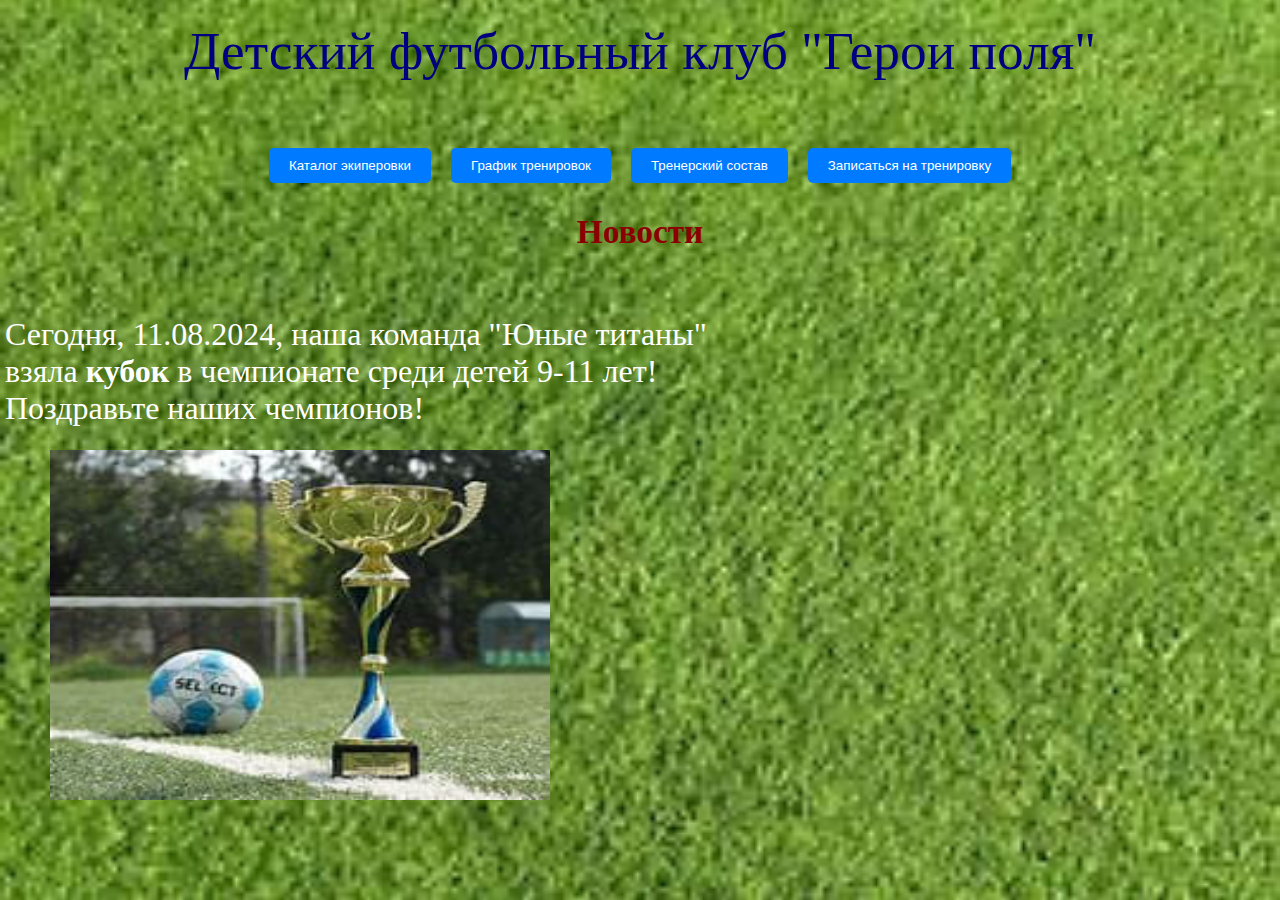
<file: index.html>
<!DOCTYPE html>
<html lang="en">
<head>
    <meta charset="UTF-8">
    <meta name="viewport" content="width=device-width, initial-scale=1.0">
    <title>Герои поля//Главная</title>
    <link rel="stylesheet" href="styles.css">
    
</head>
<body>
    <h1>Детский футбольный клуб "Герои поля"</h1>
    <div class="button-container">
        <button class="button" onclick="window.location.href='indexm.html';">Каталог экиперовки</button>
        <button class="button" onclick="window.location.href='indexgt.html';">График тренировок</button>
        <button class="button" onclick="window.location.href='indexts.html';">Тренерский состав</button>
        <button class="button" onclick="window.location.href='indexznt.html';">Записаться на тренировку</button>
    </div>
    <h3><b>Новости</b></h3>
    <p>Сегодня, 11.08.2024, наша команда "Юные титаны" <br>взяла <b>кубок</b> в чемпионате среди детей 9-11 лет! <br>Поздравьте наших чемпионов!</p>
   
    <img class="i1" src="kubok.jpg" alt="Кубок" height="350" width="500">
    

</body>
</html>
</file>
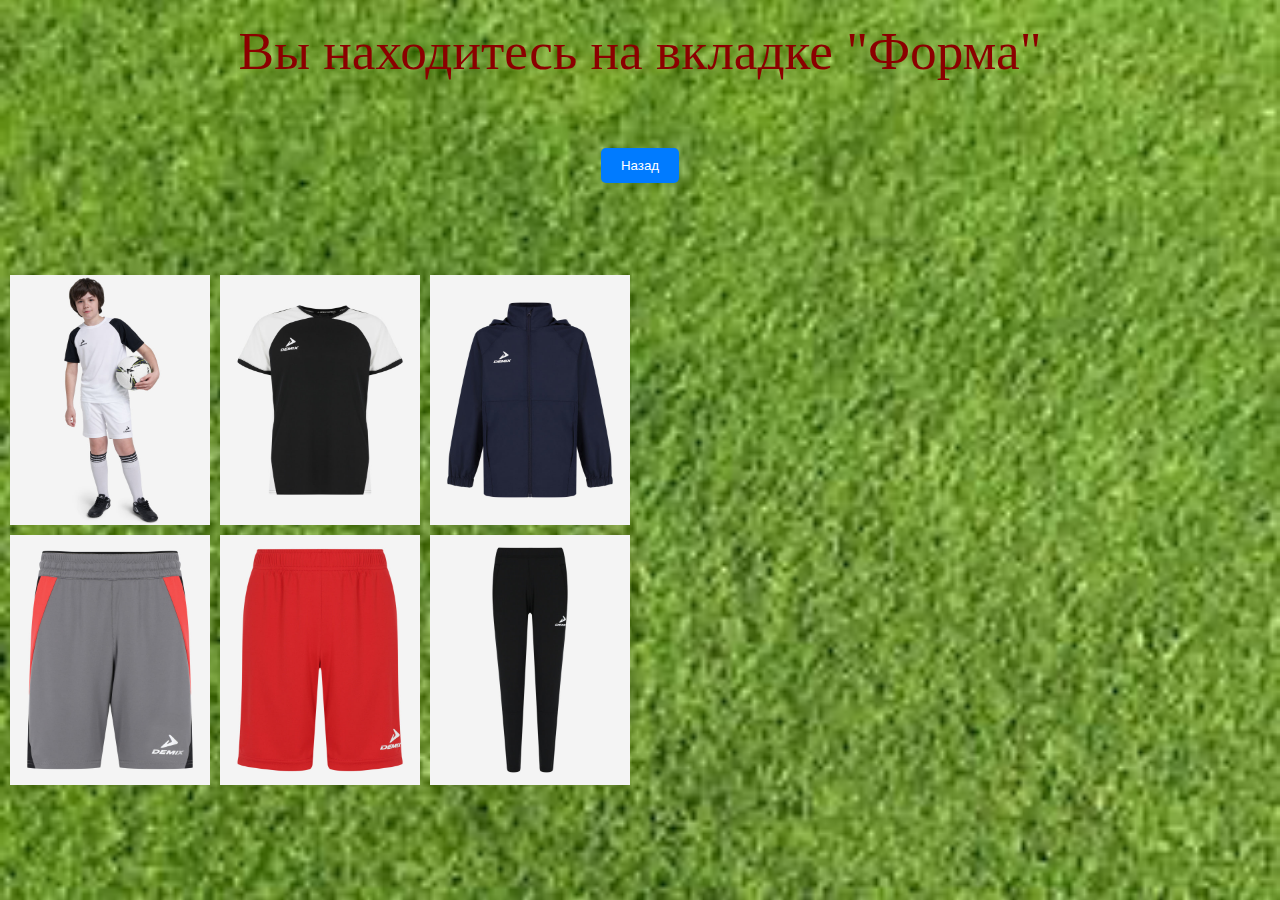
<file: indexfrm.html>
<!DOCTYPE html>
<html lang="en">
<head>
    <meta charset="UTF-8">
    <meta name="viewport" content="width=device-width, initial-scale=1.0">
    <title>Герои поля//Форма</title>
    <style>
    body {
        background-image: url('pgazon.jpg');
        background-size: cover;
        background-position: center;
        background-repeat: no-repeat;
        background-attachment: fixed;
        background-color: #ffffff;
        display: flex;
        flex-direction: column;
        align-items: center;
        margin: 0;
        height: 100vh;
    }
    
    h1 {
        font-family: 'Times New Roman', Times, serif;
        color: #8B0000;
        font-size: 40pt; 
        font-weight: normal;
        text-align: center;
        margin-top: 20px;
    }
    
    .image-button {
        border: none;
        background: none;
        cursor: pointer;
        padding: 0;
        position: absolute;
        top: 100px;
    }
    
    .image-button1 { left: 10px;
                     top: 275px;
    }
    .image-button2 { left: 220px;
                     top: 275px;
     }
    .image-button3 { left: 430px;
                     top: 275px
    }
    .image-button4 { left: 10px;
                     top: 535px
    }
    .image-button5 { left: 220px;
                     top: 535px;
    }
    .image-button6 { left: 430px;
                     top: 535px;
    }
    
    .modal {
        display: none; 
        position: fixed;
        z-index: 1;
        left: 0;
        top: 0;
        width: 100%;
        height: 100%;
        overflow: auto;
        background-color: rgba(0,0,0,0.5);
    }
    
    .modal-content {
        background-color: #fefefe;
        margin: 15% auto;
        padding: 20px;
        border: 1px solid #888;
        width: 80%;
    }
    
    .close {
        color: #aaa;
        float: right;
        font-size: 28px;
        font-weight: bold;
    }
    
    .close:hover,
    .close:focus {
        color: black;
        text-decoration: none;
        cursor: pointer;
    }
    .button-container {
    display: flex;
    justify-content: center;
    margin-top: 20px;
}

.button {
    margin: 10px; 
    padding: 10px 20px; 
    background-color: #007BFF; 
    color: #ffffff; 
    border: none; 
    border-radius: 5px; 
    cursor: pointer; 
    
}

.button:hover {
    background-color: #0056b3; 
}
    </style>
</head>
<body>
    <h1>Вы находитесь на вкладке "Форма"</h1>

<button class="image-button image-button1" id="myBtn1">
    <img src="fut1.jpg" alt="Кнопка-изображение" height="250" width="200">
</button>

<button class="image-button image-button2" id="myBtn2">
    <img src="fut2.jpg" alt="Кнопка-изображение" height="250" width="200">
</button>

<button class="image-button image-button3" id="myBtn3">
    <img src="fut3.jpg" alt="Кнопка-изображение" height="250" width="200">
</button>

<button class="image-button image-button4" id="myBtn4">
    <img src="shor1.jpg" alt="Кнопка-изображение" height="250" width="200">
</button>

<button class="image-button image-button5" id="myBtn5">
    <img src="shor2.jpg" alt="Кнопка-изображение" height="250" width="200">
</button>

<button class="image-button image-button6" id="myBtn6">
    <img src="shor3.jpg" alt="Кнопка-изображение" height="250" width="200">
</button>

<div id="myModal1" class="modal">
    <div class="modal-content">
        <span class="close" id="closeBtn1">&times;</span>
        <p>Название: Футболка для мальчиков Demix Playmaker</p>
        <p>Описание: Бла бла бла</p>
        <p>Цена: 999 руб</p>
        <p>Купить вы его можете в магазине нашего клуба</p>
    </div>
</div>

<div id="myModal2" class="modal">
    <div class="modal-content">
        <span class="close" id="closeBtn2">&times;</span>
        <p>Название: Футболка для мальчиков Demix League</p>
        <p>Описание: Бла бла бла</p>
        <p>Цена: 999 руб</p>
        <p>Купить вы его можете в магазине нашего клуба</p>
    </div>
</div>

<div id="myModal3" class="modal">
    <div class="modal-content">
        <span class="close" id="closeBtn3">&times;</span>
        <p>Название: Ветровка для мальчиков Demix Midfielder</p>
        <p>Описание: Бла бла бла</p>
        <p>Цена: 3.999 руб</p>
        <p>Купить вы его можете в магазине нашего клуба</p>
    </div>
</div>

<div id="myModal4" class="modal">
    <div class="modal-content">
        <span class="close" id="closeBtn4">&times;</span>
        <p>Название: Шорты для мальчиков Demix Matchday</p>
        <p>Описание: Бла бла бла</p>
        <p>Цена: 899 руб</p>
        <p>Купить вы его можете в магазине нашего клуба</p>
    </div>
</div>

<div id="myModal5" class="modal">
    <div class="modal-content">
        <span class="close" id="closeBtn5">&times;</span>
        <p>Название: Шорты для мальчиков Demix Playmaker</p>
        <p>Описание: Бла бла бла</p>
        <p>Цена: 1.299 руб</p>
        <p>Купить вы его можете в магазине нашего клуба</p>
    </div>
</div>

<div id="myModal6" class="modal">
    <div class="modal-content">
        <span class="close" id="closeBtn6">&times;</span>
        <p>Название: Брюки для мальчиков Demix Playmaker</p>
        <p>Описание: Бла бла бла</p>
        <p>Цена: 2.599 руб</p>
        <p>Купить вы его можете в магазине нашего клуба</p>
    </div>
</div>


<script>
    // Функция для привязки событий к кнопкам и модальным окнам
    function setupModal(buttonId, modalId, closeId) {
        var modal = document.getElementById(modalId);
        var btn = document.getElementById(buttonId);
        var span = document.getElementById(closeId);

        btn.onclick = function() {
            modal.style.display = "block";
        }

        span.onclick = function() {
            modal.style.display = "none";
        }

        window.onclick = function(event) {
            if (event.target == modal) {
                modal.style.display = "none";
            }
        }
    }

    // Настройка модальных окон для каждой кнопки
    setupModal("myBtn1", "myModal1", "closeBtn1");
    setupModal("myBtn2", "myModal2", "closeBtn2");
    setupModal("myBtn3", "myModal3", "closeBtn3");
    setupModal("myBtn4", "myModal4", "closeBtn4");
    setupModal("myBtn5", "myModal5", "closeBtn5");
    setupModal("myBtn6", "myModal6", "closeBtn6");
</script>
<div class="button-container">
    <button class="button" onclick="window.location.href='indexm.html';">Назад</button>
</div>
</body>
</html>
</file>
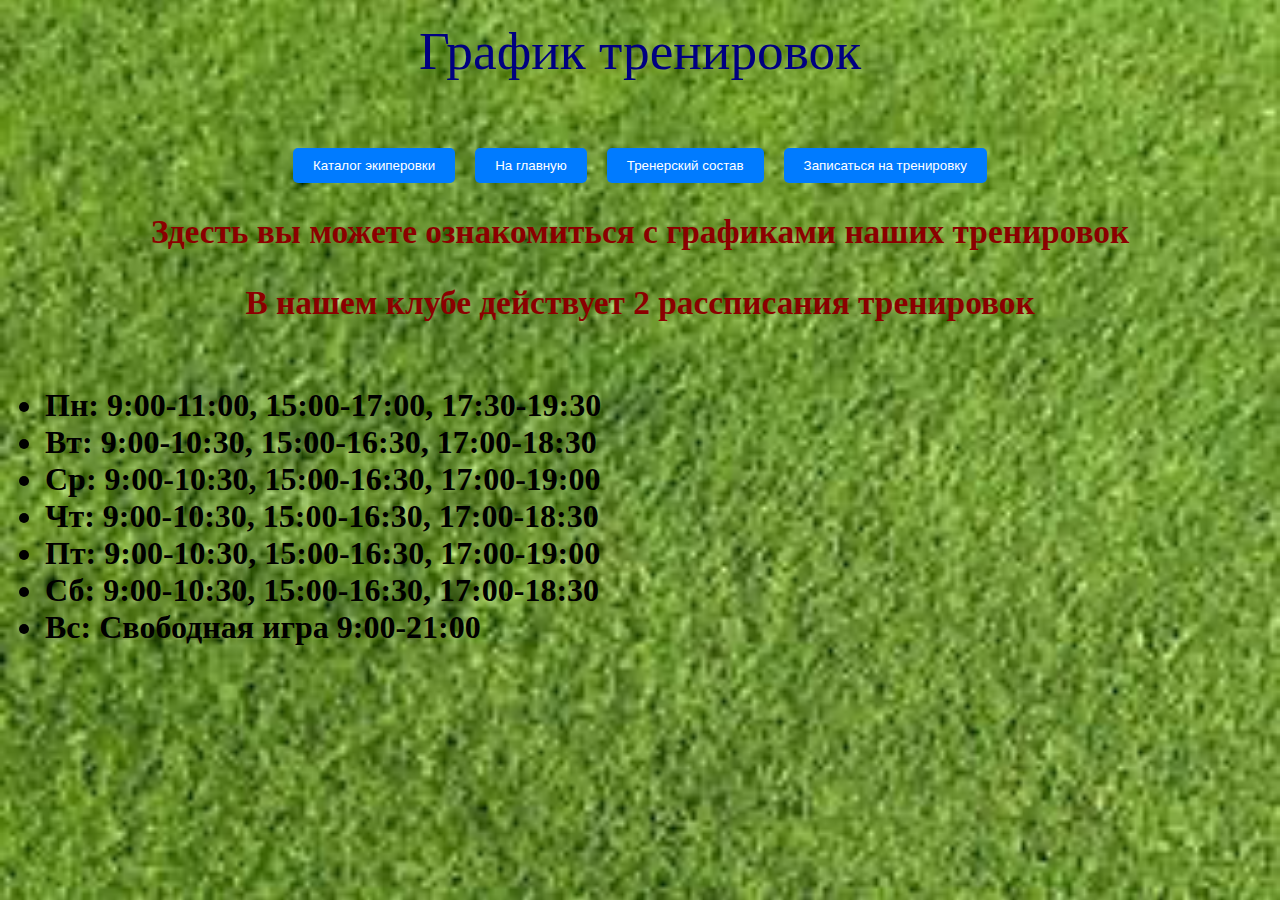
<file: indexgt.html>
<!DOCTYPE html>
<html lang="en">
<head>
    <meta charset="UTF-8">
    <meta name="viewport" content="width=device-width, initial-scale=1.0">
    <title>Герои поля//График тренировок</title>
    <link rel="stylesheet" href="styles.css">
</head>
<body>
    <h1>График тренировок</h1>
    <div class="button-container">
        <button class="button" onclick="window.location.href='indexm.html';">Каталог экиперовки</button>
        <button class="button" onclick="window.location.href='index.html';">На главную</button>
        <button class="button" onclick="window.location.href='indexts.html';">Тренерский состав</button>
        <button class="button" onclick="window.location.href='indexznt.html';">Записаться на тренировку</button>
    </div>
    <div class="Opisanie">
        <h3><b>Здесть вы можете ознакомиться с графиками наших тренировок</b></h3>
        <h3><b>В нашем клубе действует 2 рассписания тренировок</b></h3>
    </div>
    <div class="rasspisanie">
        <ul>
            <li><b>Пн: 9:00-11:00, 15:00-17:00, 17:30-19:30</b></li>
            <li><b>Вт: 9:00-10:30, 15:00-16:30, 17:00-18:30</b></li>
            <li><b>Ср: 9:00-10:30, 15:00-16:30, 17:00-19:00</b></li>
            <li><b>Чт: 9:00-10:30, 15:00-16:30, 17:00-18:30</b></li>
            <li><b>Пт: 9:00-10:30, 15:00-16:30, 17:00-19:00</b></li>
            <li><b>Сб: 9:00-10:30, 15:00-16:30, 17:00-18:30</b></li>
            <li><b>Вс: Свободная игра 9:00-21:00</b></li>
        </ul>
    </div>
</body>
</html>
</file>
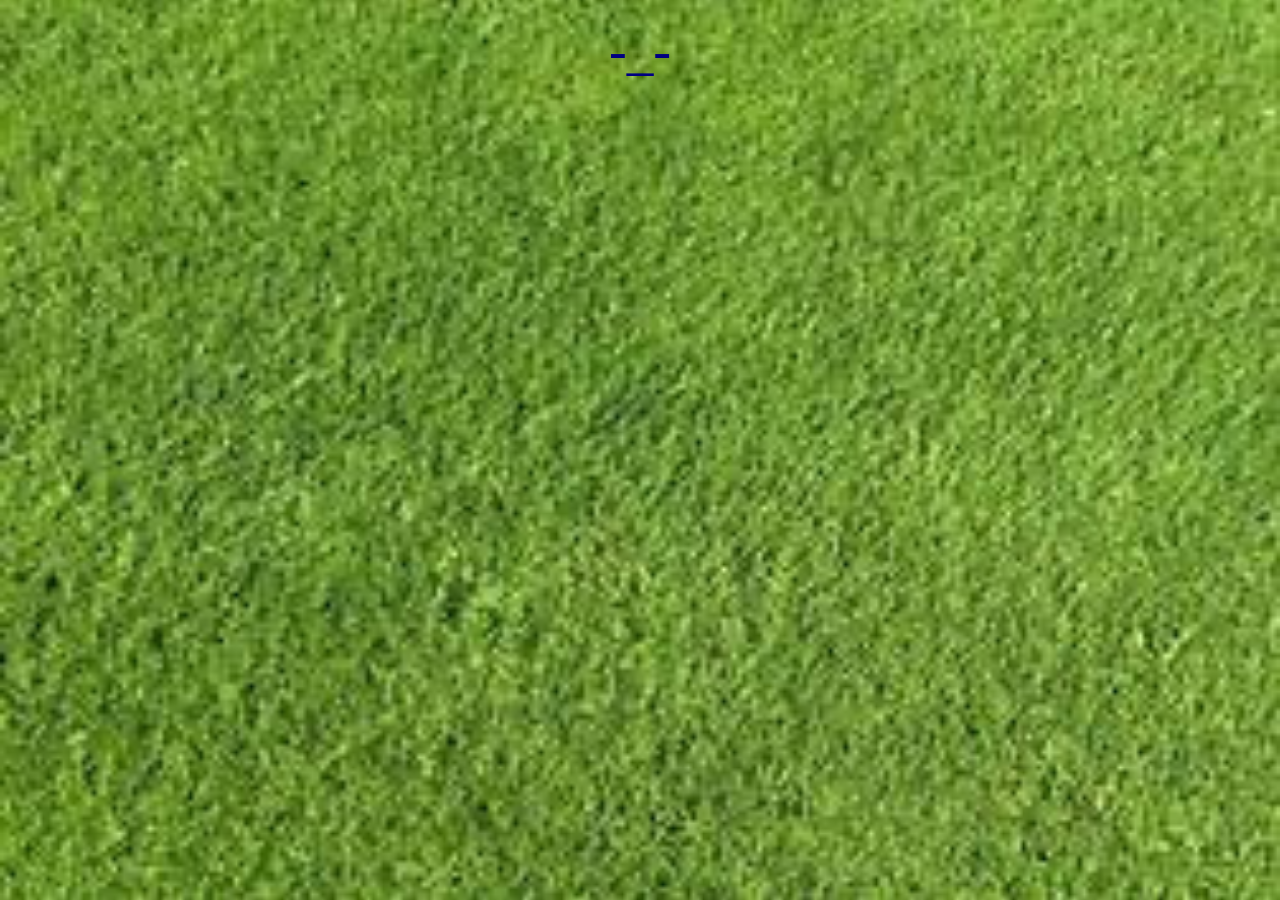
<file: indexhaha.html>
<!DOCTYPE html>
<html lang="en">
<head>
    <meta charset="UTF-8">
    <meta name="viewport" content="width=device-width, initial-scale=1.0">
    <title>Герои поля//-_-</title>
    <link rel="stylesheet" href="styles.css">
</head>
<body>
    <h1>-_-</h1>
</body>
</html>
</file>
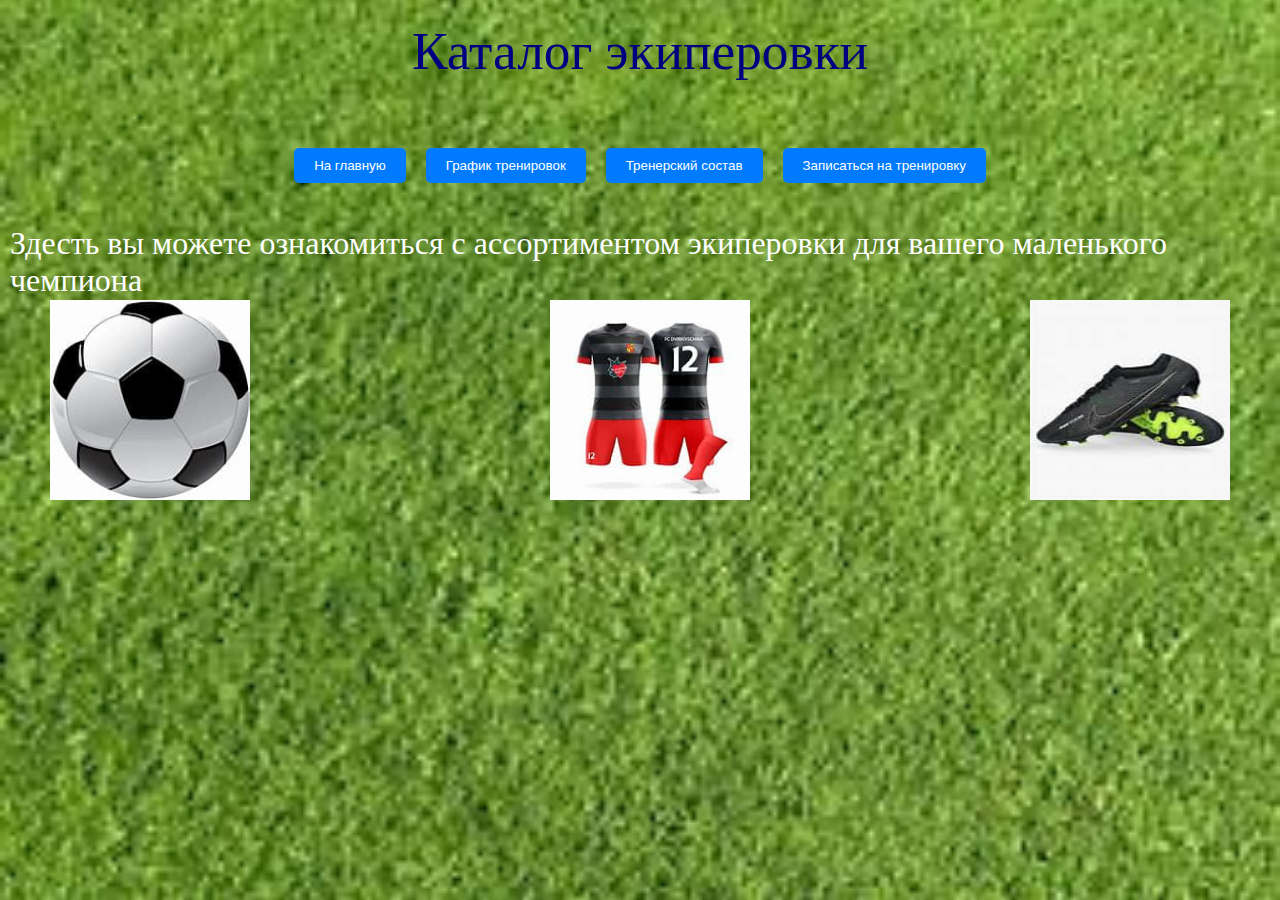
<file: indexm.html>
<!DOCTYPE html>
<html lang="en">
<head>
    <meta charset="UTF-8">
    <meta name="viewport" content="width=device-width, initial-scale=1.0">
    <title>Герои поля//Каталог экиперовки</title>
    <link rel="stylesheet" href="styles.css">
</head>
<body>
    <h1>Каталог экиперовки</h1>
    <div class="button-container">
        <button class="button" onclick="window.location.href='index.html';">На главную</button>
        <button class="button" onclick="window.location.href='indexgt.html';">График тренировок</button>
        <button class="button" onclick="window.location.href='indexts.html';">Тренерский состав</button>
        <button class="button" onclick="window.location.href='indexznt.html';">Записаться на тренировку</button>
    </div>
    <div class="Opisanie">
        <p>Здесть вы можете ознакомиться с ассортиментом экиперовки для вашего маленького чемпиона</p>
    </div>
    
    <input type="image" class="i2" src="ball.jpg" alt="Кнопка «input»" height="200" width="200" onclick="window.location.href='indexmch.html';">   
    
    <input type="image" class="i3" src="forma.jpg" alt="Кнопка «input»" height="200" width="200" onclick="window.location.href='indexfrm.html';">
 
    <input type="image" class="i4" src="butsi.jpg" alt="Кнопка «input»" height="200" width="200" onclick="window.location.href='indexbts.html';">
 
</body>
</html>
</file>
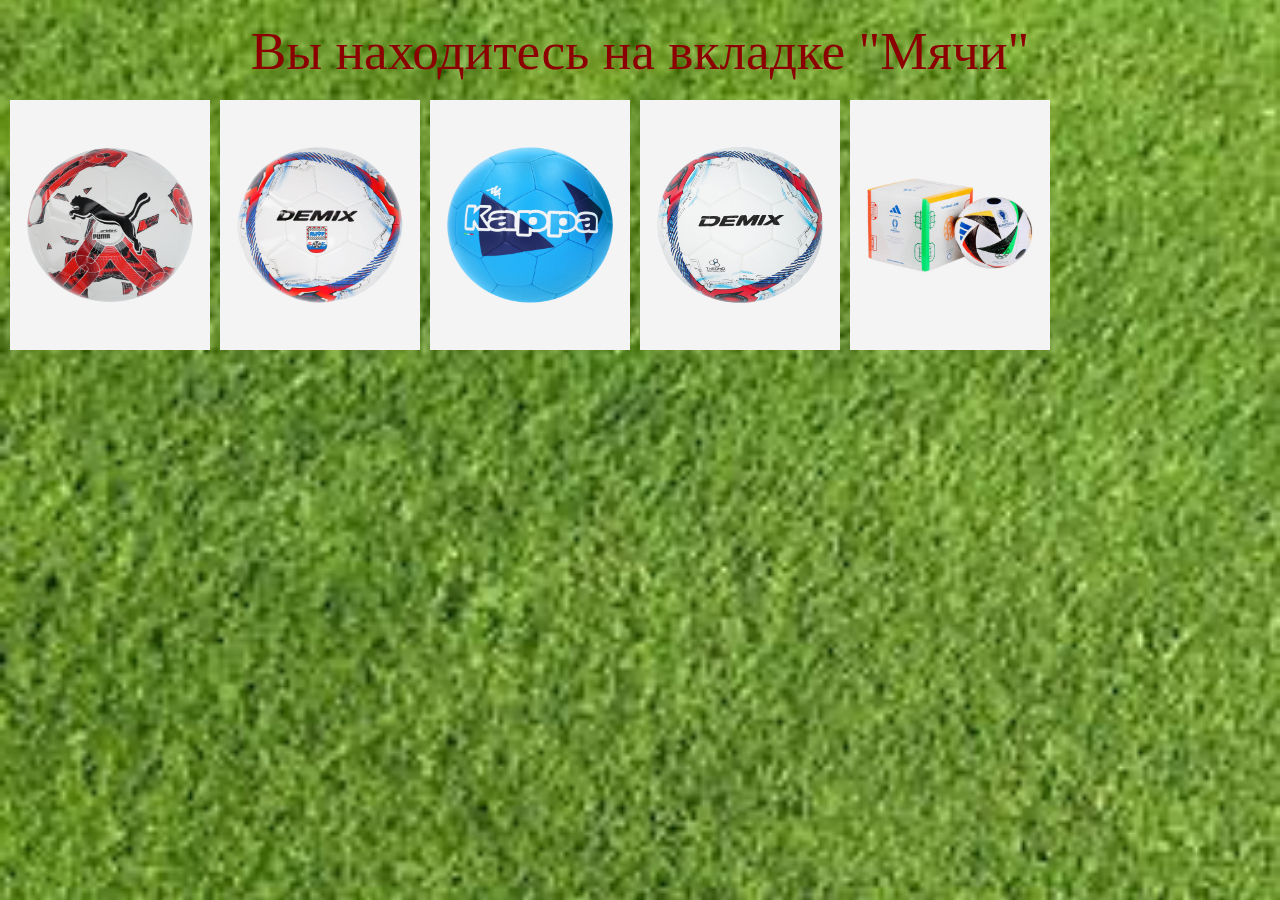
<file: indexmch.html>
<!DOCTYPE html>
<html lang="en">
<head>
    <meta charset="UTF-8">
    <meta name="viewport" content="width=device-width, initial-scale=1.0">
    <title>Герои поля//Мячи</title>
    <style>
    body {
        background-image: url('pgazon.jpg');
        background-size: cover;
        background-position: center;
        background-repeat: no-repeat;
        background-attachment: fixed;
        background-color: #ffffff;
        display: flex;
        flex-direction: column;
        align-items: center;
        margin: 0;
        height: 100vh;
    }
    
    h1 {
        font-family: 'Times New Roman', Times, serif;
        color: #8B0000;
        font-size: 40pt; 
        font-weight: normal;
        text-align: center;
        margin-top: 20px;
    }
    
    .image-button {
        border: none;
        background: none;
        cursor: pointer;
        padding: 0;
        position: absolute;
        top: 100px;
    }
    
    .image-button1 { left: 10px; }
    .image-button2 { left: 220px; }
    .image-button3 { left: 430px; }
    .image-button4 { left: 640px; }
    .image-button5 { left: 850px; }
    
    .modal {
        display: none; 
        position: fixed;
        z-index: 1;
        left: 0;
        top: 0;
        width: 100%;
        height: 100%;
        overflow: auto;
        background-color: rgba(0,0,0,0.5);
    }
    
    .modal-content {
        background-color: #fefefe;
        margin: 15% auto;
        padding: 20px;
        border: 1px solid #888;
        width: 80%;
    }
    
    .close {
        color: #aaa;
        float: right;
        font-size: 28px;
        font-weight: bold;
    }
    
    .close:hover,
    .close:focus {
        color: black;
        text-decoration: none;
        cursor: pointer;
    }
    </style>
</head>
<body>
    <h1>Вы находитесь на вкладке "Мячи"</h1>

<button class="image-button image-button1" id="myBtn1">
    <img src="ball1.jpg" alt="Кнопка-изображение" height="250" width="200">
</button>

<button class="image-button image-button2" id="myBtn2">
    <img src="ball2.jpg" alt="Кнопка-изображение" height="250" width="200">
</button>

<button class="image-button image-button3" id="myBtn3">
    <img src="ball3.jpg" alt="Кнопка-изображение" height="250" width="200">
</button>

<button class="image-button image-button4" id="myBtn4">
    <img src="ball4.jpg" alt="Кнопка-изображение" height="250" width="200">
</button>

<button class="image-button image-button5" id="myBtn5">
    <img src="ball5.jpg" alt="Кнопка-изображение" height="250" width="200">
</button>

<div id="myModal1" class="modal">
    <div class="modal-content">
        <span class="close" id="closeBtn1">&times;</span>
        <p>Название: Мяч футбольный PUMA Orbita 5 Hyb</p>
        <p>Описание: Бла бла бла</p>
        <p>Цена: 3.199 руб</p>
        <p>Купить вы его можете в магазине нашего клуба</p>
    </div>
</div>

<div id="myModal2" class="modal">
    <div class="modal-content">
        <span class="close" id="closeBtn2">&times;</span>
        <p>Название: Мяч футзальный Demix DF800 Sala</p>
        <p>Описание: Бла бла бла</p>
        <p>Цена: 4.499 руб</p>
        <p>Купить вы его можете в магазине нашего клуба</p>
    </div>
</div>

<div id="myModal3" class="modal">
    <div class="modal-content">
        <span class="close" id="closeBtn3">&times;</span>
        <p>Название: Мяч футбольный Kappa</p>
        <p>Описание: Бла бла бла</p>
        <p>Цена: 1.499 руб</p>
        <p>Купить вы его можете в магазине нашего клуба</p>
    </div>
</div>

<div id="myModal4" class="modal">
    <div class="modal-content">
        <span class="close" id="closeBtn4">&times;</span>
        <p>Название: Мяч футбольный Demix DF800 Thermo FIFA Qualily Pro</p>
        <p>Описание: Бла бла бла</p>
        <p>Цена: 4.499 руб</p>
        <p>Купить вы его можете в магазине нашего клуба</p>
    </div>
</div>

<div id="myModal5" class="modal">
    <div class="modal-content">
        <span class="close" id="closeBtn5">&times;</span>
        <p>Название: Мяч футбольный ADIDAS Euro24 Fussballliebe LGE Box, р.5</p>
        <p>Описание: Бла бла бла</p>
        <p>Цена: 5.990 руб</p>
        <p>Купить вы его можете в магазине нашего клуба</p>
    </div>
</div>

<script>
    // Функция для привязки событий к кнопкам и модальным окнам
    function setupModal(buttonId, modalId, closeId) {
        var modal = document.getElementById(modalId);
        var btn = document.getElementById(buttonId);
        var span = document.getElementById(closeId);

        btn.onclick = function() {
            modal.style.display = "block";
        }

        span.onclick = function() {
            modal.style.display = "none";
        }

        window.onclick = function(event) {
            if (event.target == modal) {
                modal.style.display = "none";
            }
        }
    }

    // Настройка модальных окон для каждой кнопки
    setupModal("myBtn1", "myModal1", "closeBtn1");
    setupModal("myBtn2", "myModal2", "closeBtn2");
    setupModal("myBtn3", "myModal3", "closeBtn3");
    setupModal("myBtn4", "myModal4", "closeBtn4");
    setupModal("myBtn5", "myModal5", "closeBtn5");
</script>
</body>
</html>
</file>
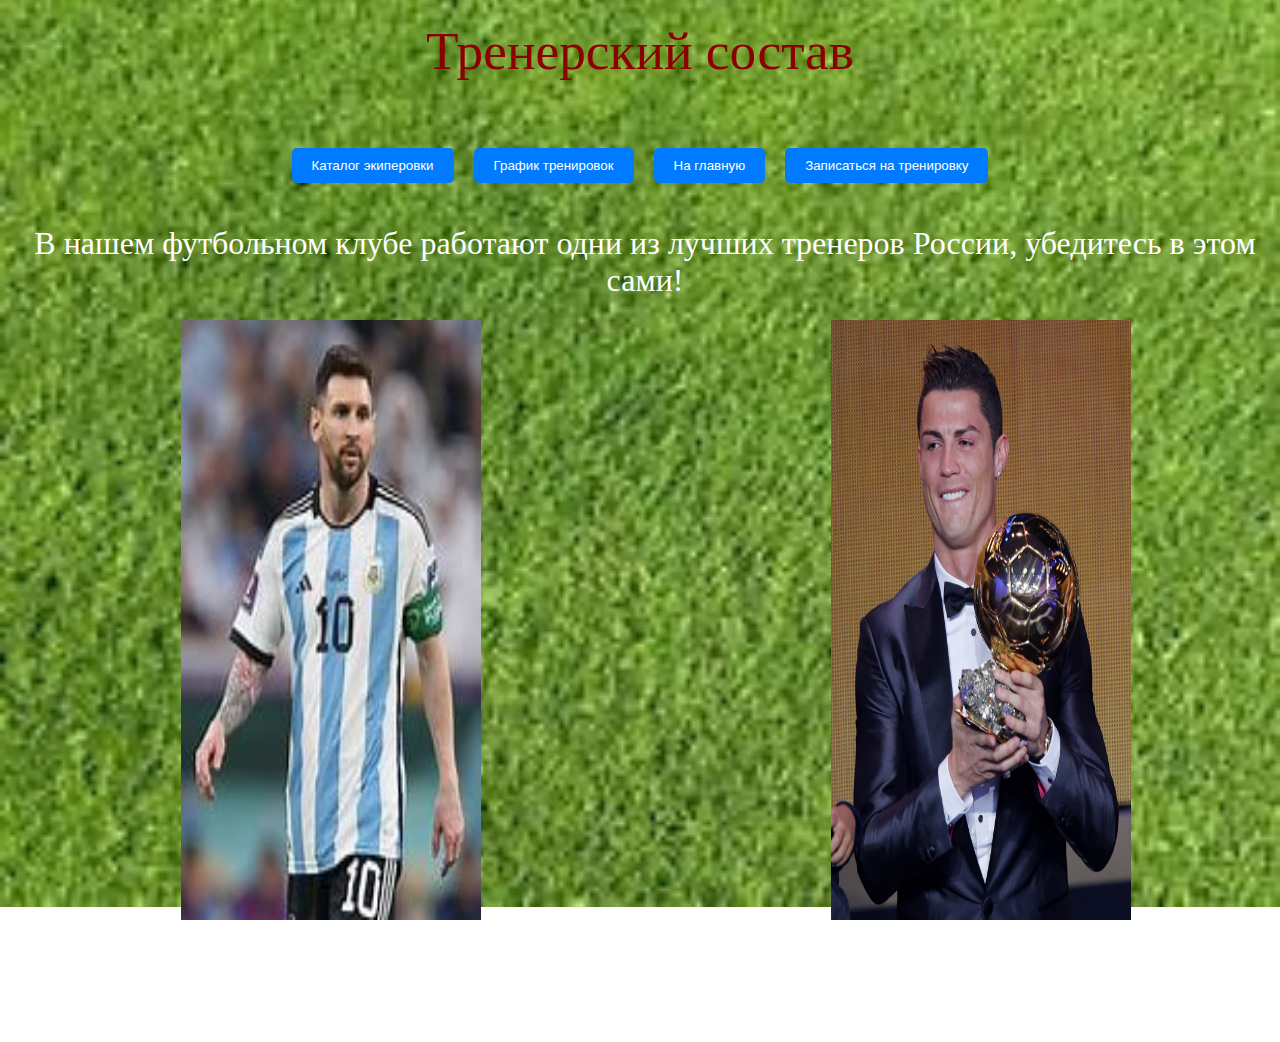
<file: indexts.html>
<!DOCTYPE html>
<html lang="en">
<head>
    <meta charset="UTF-8">
    <meta name="viewport" content="width=device-width, initial-scale=1.0">
    <title>Герои поля//Тренерский состав</title>
    <style>
        body {
            background-image: url('pgazon.jpg');
            background-size: cover;
            background-position: center;
            background-repeat: no-repeat;
            background-attachment: fixed;
            background-color: #ffffff;
            display: flex;
            flex-direction: column;
            align-items: center;
            margin: 0;
            height: 100vh;
        }

        h1 {
            font-family: 'Times New Roman', Times, serif;
            color: #8B0000;
            font-size: 40pt; 
            font-weight: normal;
            text-align: center;
            margin-top: 20px;
        }

        h3 {
            font-family: 'Times New Roman', Times, serif;
            color: #ffffff;
            font-size: 25pt; 
            font-weight: normal;
            text-align: center;
            margin-top: 20px;
        }

        .button-container {
            display: flex;
            justify-content: center;
            margin-top: 20px;
        }

        .button {
            margin: 10px; 
            padding: 10px 20px; 
            background-color: #007BFF; 
            color: #ffffff; 
            border: none; 
            border-radius: 5px; 
            cursor: pointer; 
        }

        .button:hover {
            background-color: #0056b3; 
        }

        p {
            font-family: 'Times New Roman', Times, serif;
            color: #ffffff;
            font-size: 24pt; 
            font-weight: normal;
            text-align: center; 
            margin-left: 10px; 
            width: 100%; 
            box-sizing: border-box; 
        }

        .image-container {
            display: flex;
            justify-content: space-around;
            width: 100%;
            margin-top: 20px;
            position: absolute;
            top: 300px;
            left: 100px;
        }

        .tr1 {
            padding: 10px;
            margin: 12px;
        }

        .tr2 {
            padding: 10px;
            margin: 12px; 
        }
    </style>
</head>
<body>
    <h1>Тренерский состав</h1>
    <div class="button-container">
        <button class="button" onclick="window.location.href='indexm.html';">Каталог экиперовки</button>
        <button class="button" onclick="window.location.href='indexgt.html';">График тренировок</button>
        <button class="button" onclick="window.location.href='index.html';">На главную</button>
        <button class="button" onclick="window.location.href='indexznt.html';">Записаться на тренировку</button>
    </div>
    <p>В нашем футбольном клубе работают одни из лучших тренеров России, убедитесь в этом сами!</p>
    
    <div class="image-container">
        <div>
            <input type="image" src="Messi.jpg" alt="Кнопка «input»" height="600" width="300" onclick="window.location.href='https://ru.wikipedia.org/wiki/Месси,_Лионель';">
            <p class="tr2">Иванов Иван Иванович, <br>тренер команды "Юные титаны"</p>
        </div>
        <div>
            <input type="image" src="Suuuiiiiiiiii.jpg" alt="Кнопка «input»" height="600" width="300" onclick="window.location.href='https://ru.wikipedia.org/wiki/Криштиану_Роналду';">
            <p class="tr1">Алексеев Алескей Алексеевич,<br> тренер самых маленьких</p>
        </div>
    </div>
</body>
</html>
</file>
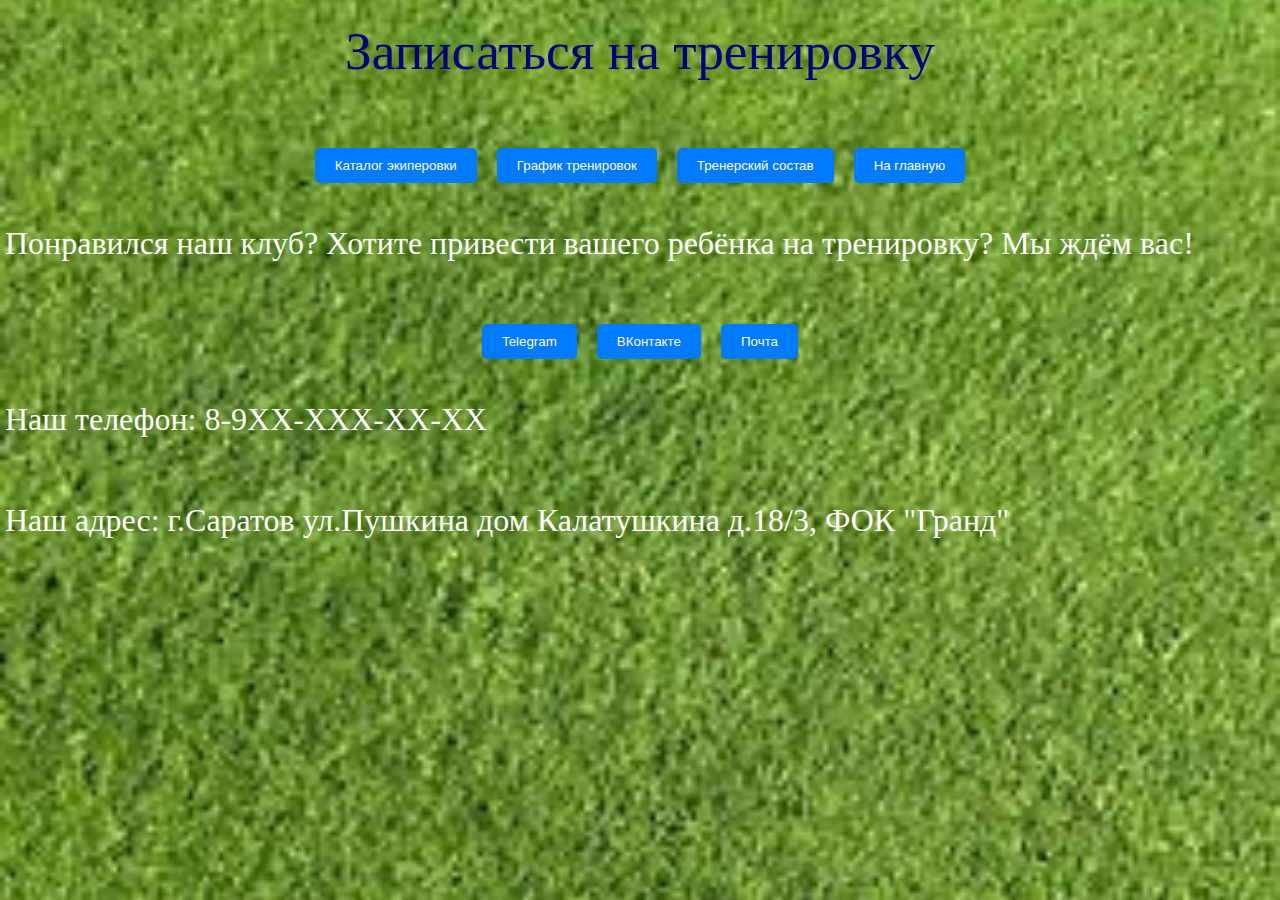
<file: indexznt.html>
<!DOCTYPE html>
<html lang="en">
<head>
    <meta charset="UTF-8">
    <meta name="viewport" content="width=device-width, initial-scale=1.0">
    <title>Герои поля//Записаться на тренировку</title>
    <link rel="stylesheet" href="styles.css">
</head>
<body>
    <h1>Записаться на тренировку</h1>
    <div class="button-container">
        <button class="button" onclick="window.location.href='indexm.html';">Каталог экиперовки</button>
        <button class="button" onclick="window.location.href='indexgt.html';">График тренировок</button>
        <button class="button" onclick="window.location.href='indexts.html';">Тренерский состав</button>
        <button class="button" onclick="window.location.href='index.html';">На главную</button>
    </div>
    <p>Понравился наш клуб? Хотите привести вашего ребёнка на тренировку? Мы ждём вас!</p>
    <div class="button-container">
        <button class="button" onclick="window.location.href='indexhaha.html';">Telegram</button>
        <button class="button" onclick="window.location.href='indexhaha.html';">ВКонтакте</button>
        <button class="button" onclick="window.location.href='indexhaha.html';">Почта</button>
    </div>
    <p>Наш телефон: 8-9ХХ-ХХХ-ХХ-ХХ</p>
    <p>Наш адрес: г.Саратов ул.Пушкина дом Калатушкина д.18/3, ФОК "Гранд"</p>
</body>
</html>
</file>
<file: styles.css>
body {
    background-image: url('pgazon.jpg');
    background-size: cover;
    background-position: center;
    background-repeat: no-repeat;
    background-attachment: fixed;
    background-color: #8B0000;
    display: flex;
    flex-direction: column;
    align-items: center;
    margin: 0;
    height: 100vh;
}

h1 {
    font-family: 'Times New Roman', Times, serif;
    color: #000080;
    font-size: 40pt; 
    font-weight: normal;
    text-align: center;
    margin-top: 20px;
}

h3{
    font-family: 'Times New Roman', Times, serif;
    color: #8B0000;
    font-size: 25pt; 
    font-weight: normal;
    text-align: center;
    margin-top: 20px;
}

.button-container {
    display: flex;
    justify-content: center;
    margin-top: 20px;
}

.button {
    margin: 10px; 
    padding: 10px 20px; 
    background-color: #007BFF; 
    color: #ffffff; 
    border: none; 
    border-radius: 5px; 
    cursor: pointer; 
    
}

.button:hover {
    background-color: #0056b3; 
}

p{
    font-family: 'Times New Roman', Times, serif;
    color: #ffffff;
    font-size: 24pt; 
    font-weight: normal;
    text-align: left; 
    margin-left: 10px; 
    width: 100%; 
    box-sizing: border-box; 
}

.image-container {
    margin-top: 20px; /* Отступ сверху для изображения */
    margin-left: 10px; /* Отступ слева для изображения */
}
.opisanie{
    font-family: 'Times New Roman', Times, serif;
    color: #ffffff;
    font-size: 24pt; 
    font-weight: normal;
    text-align: left; 
    margin-left: 10px; 
    width: 100%; 
    box-sizing: border-box;
}
.balls{
    margin-top: 20px; /* Отступ сверху для изображения */
}
.forma{
    margin-top: 20px; /* Отступ сверху для изображения */
    margin-left: 10px; /* Отступ слева для изображения */
}
.butsi{
    margin-top: 20px; /* Отступ сверху для изображения */
    margin-left: 10px; /* Отступ слева для изображения */
}
.rasspisanie{
    font-family: 'Times New Roman', Times, serif;
    color: #000000;
    font-size: 24pt; 
    font-weight: normal;
    text-align: left; 
    margin-left: 10px; 
    width: 100%; 
    box-sizing: border-box; 
}
.i1{
    position: absolute;
    top: 450px;  /* расстояние от верхней границы */
    left: 50px; /* расстояние от левой границы */
}
.i2{
    position: absolute;
    top: 300px;  /* расстояние от верхней границы */
    left: 50px; /* расстояние от левой границы */
}
.i3{
    position: absolute;
    top: 300px;  /* расстояние от верхней границы */
    left: 550px; /* расстояние от левой границы */
}
.i4{
    position: absolute;
    top: 300px;  /* расстояние от верхней границы */
    right: 50px; /* расстояние от левой границы */
}
.MCH{
    position: absolute;
    top: 305px;  /* расстояние от верхней границы */
    right: 150px; /* расстояние от левой границы */
}
.i5{
    position: absolute;
    top: 550px;  /* расстояние от верхней границы */
    left: 150px; /* расстояние от левой границы */
}
.i6{
    position: absolute;
    top: 550px;  /* расстояние от верхней границы */
    right: 150px; /* расстояние от левой границы */
}
</file>
